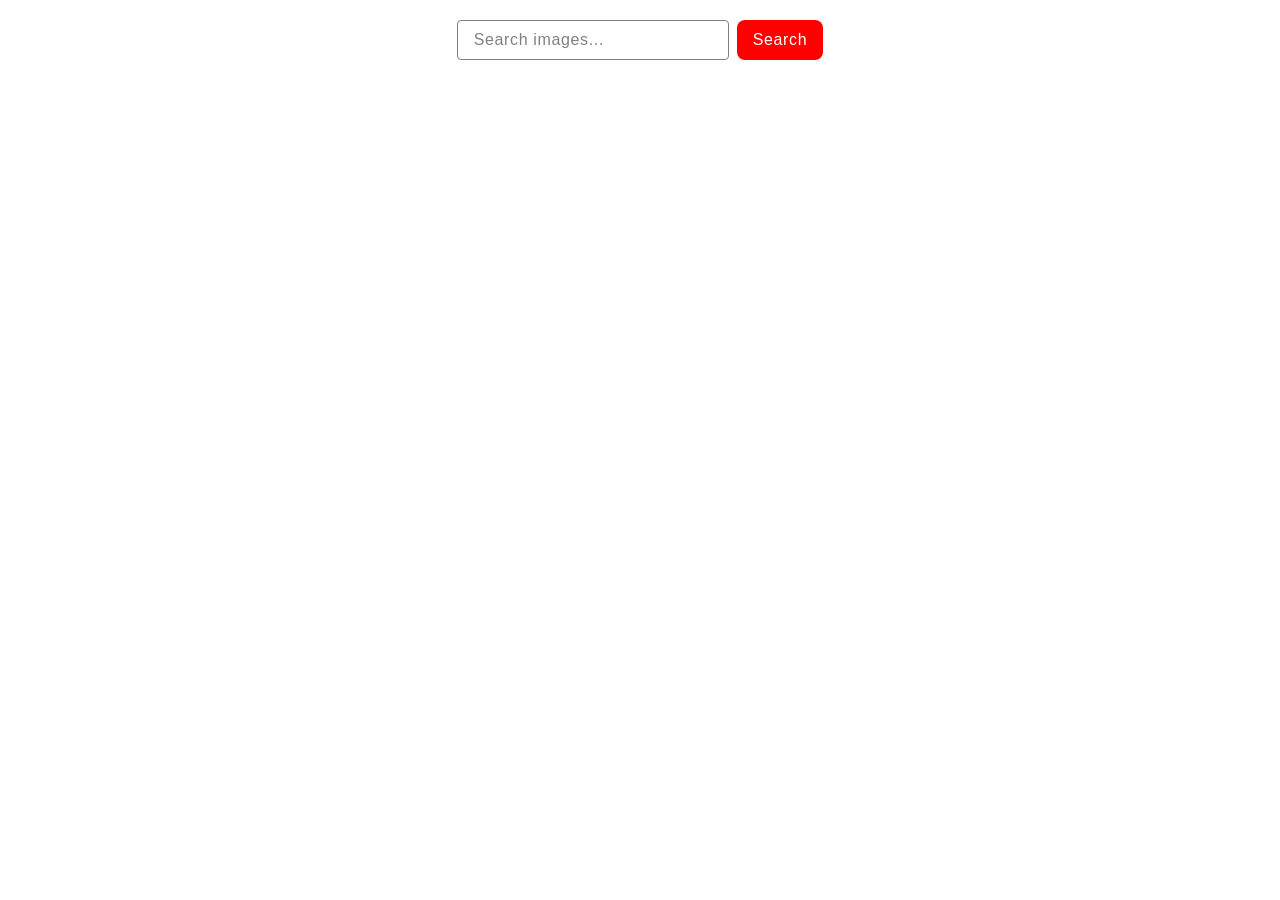
<file: src/index.html>
<!DOCTYPE html>
<html lang="en">
  <head>
    <meta charset="UTF-8" />
    <link rel="icon" type="image/svg+xml" href="/favicon.svg" />
    <meta name="viewport" content="width=device-width, initial-scale=1.0" />
    <title>HOMEWORK #11</title>
    <link rel="stylesheet" href="./css/styles.css" />
  </head>
  <body>
    <section>
      <form class="search-form" action="">
        <input class="search-input" type="search" name="search" placeholder="Search images...">
        <button class="button search-button" type="submit">Search</button>
        
      </form>
    </section>
    <section>
      <div data-modal class="loader-thumb">
        <span class="loader is-hidden"></span>
      </div>
      
      <ul class="gallery-list">
      </ul>

      <button type="button " class="button loadMore-button is-hidden" data-action="load-more">Load more</button>
    </section>


    <script type="module" src="./main.js"></script>
  </body>
</html>
</file>
<file: src/css/styles.css>
/**
  |============================
  | include css partials with
  | default @import url()
  |============================
*/
@import url('./reset.css');
@import url('./gallery.css');

:root {
  font-family: Inter, Avenir, Helvetica, Arial, sans-serif;
  font-size: 16px;
  line-height: 24px;
  font-weight: 400;

  color: #242424;
  background-color: rgba(255, 255, 255, 0.87);

  font-synthesis: none;
  text-rendering: optimizeLegibility;
  -webkit-font-smoothing: antialiased;
  -moz-osx-font-smoothing: grayscale;
  -webkit-text-size-adjust: 100%;
}

.search-form {
  display: flex;
  justify-content: center;
  margin-bottom: 32px;
  margin-top: 20px;
}
.search-input {
  width: 272px;
  height: 40px;
  margin-right: 8px;
  padding: 0 16px;
  border: 1px solid #808080;
  border-radius: 4px;
  outline: transparent;
}

.search-input:hover {
  border-color: #2e2f42;
}

.search-input:focus {
  border-color: red;
}

.search-input::placeholder {
  font-weight: 400;
  font-size: 16px;
  line-height: 1.5;
  letter-spacing: 0.04em;
  color: #808080;
}
.button {
  font-weight: 500;
  font-size: 16px;
  line-height: 1.5;
  letter-spacing: 0.04em;
  color: #fff;
  border-radius: 8px;
  padding: 8px 16px;
  border: none;
  background-color: red;
}

.search-button:hover,
.search-button:focus {
  background-color: red;
}

.loadMore-button {
  display: flex;
  margin: 0 auto;
}

.loader-thumb {
  display: flex;
  justify-content: center;
  position: fixed;
  top: 50%;
  left: 50%;
  transform: translate(-50%, -50%);
}

.is-hidden {
  display: none;
}

.loader {
  color: black;
  font-size: 120px;
  text-indent: -9999em;
  overflow: hidden;
  width: 1em;
  height: 1em;
  border-radius: 50%;
  position: relative;
  transform: translateZ(0);
  animation: mltShdSpin 1.7s infinite ease, round 1.7s infinite ease;
}

@keyframes mltShdSpin {
  0% {
    box-shadow: 0 -0.83em 0 -0.4em, 0 -0.83em 0 -0.42em, 0 -0.83em 0 -0.44em,
      0 -0.83em 0 -0.46em, 0 -0.83em 0 -0.477em;
  }
  5%,
  95% {
    box-shadow: 0 -0.83em 0 -0.4em, 0 -0.83em 0 -0.42em, 0 -0.83em 0 -0.44em,
      0 -0.83em 0 -0.46em, 0 -0.83em 0 -0.477em;
  }
  10%,
  59% {
    box-shadow: 0 -0.83em 0 -0.4em, -0.087em -0.825em 0 -0.42em,
      -0.173em -0.812em 0 -0.44em, -0.256em -0.789em 0 -0.46em,
      -0.297em -0.775em 0 -0.477em;
  }
  20% {
    box-shadow: 0 -0.83em 0 -0.4em, -0.338em -0.758em 0 -0.42em,
      -0.555em -0.617em 0 -0.44em, -0.671em -0.488em 0 -0.46em,
      -0.749em -0.34em 0 -0.477em;
  }
  38% {
    box-shadow: 0 -0.83em 0 -0.4em, -0.377em -0.74em 0 -0.42em,
      -0.645em -0.522em 0 -0.44em, -0.775em -0.297em 0 -0.46em,
      -0.82em -0.09em 0 -0.477em;
  }
  100% {
    box-shadow: 0 -0.83em 0 -0.4em, 0 -0.83em 0 -0.42em, 0 -0.83em 0 -0.44em,
      0 -0.83em 0 -0.46em, 0 -0.83em 0 -0.477em;
  }
}

@keyframes round {
  0% {
    transform: rotate(0deg);
  }
  100% {
    transform: rotate(360deg);
  }
}
</file>
